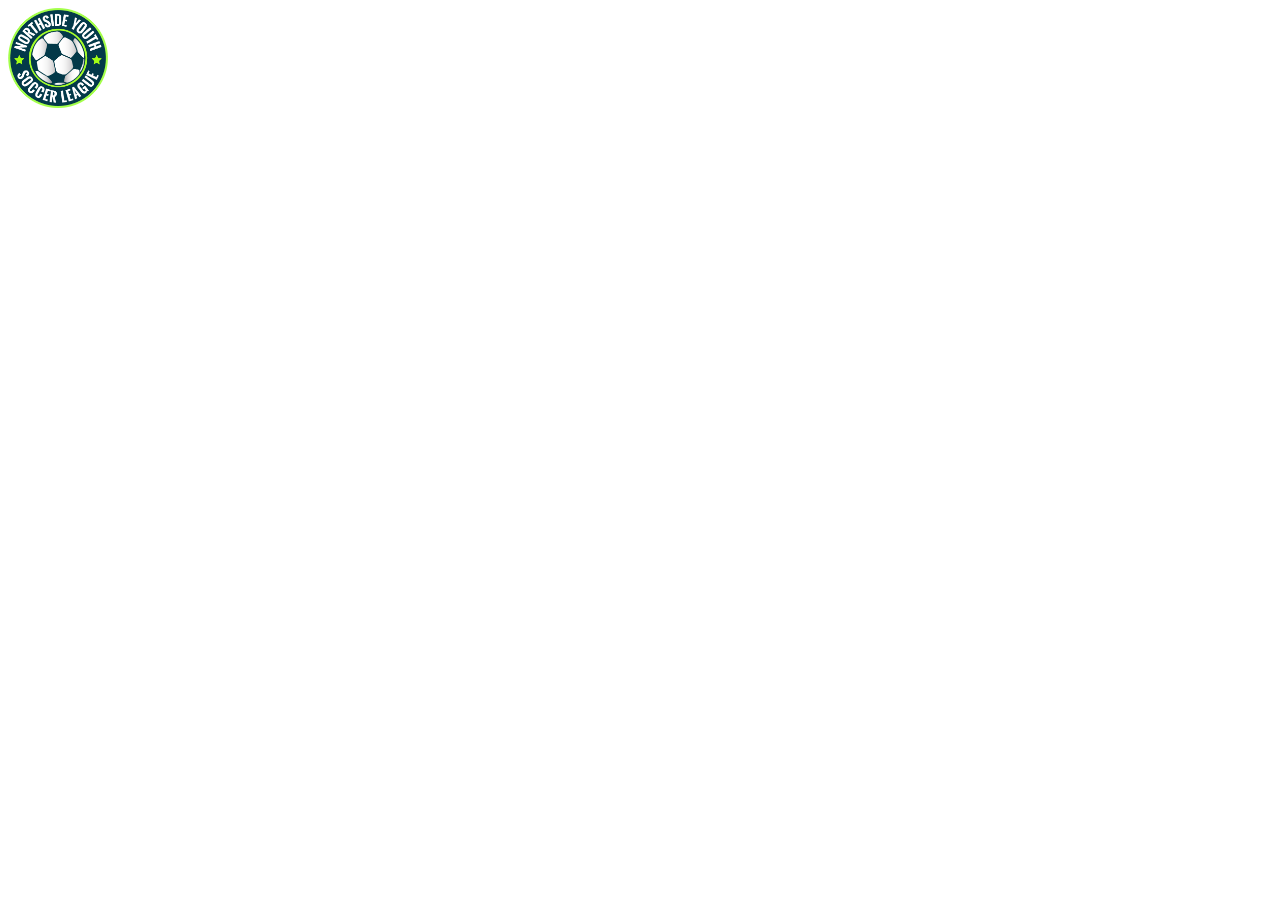
<file: test3copia.html>
<!DOCTYPE html>
<html>
<head>
<style> 
div {
    width: 100px;
    height: 100px;
    background-color:;
    position: relative;
 
    animation-name: example;
    animation-duration: 5s;
    animation-timing-function: linear;
    animation-delay: 2s;
    animation-iteration-count: infinite;
    animation-direction: linear;
}


/* Standard syntax */
@keyframes example {
    0%   {background-color:; left:0px; top:0px;}
    25%  {background-color:; left:500px; top:0px;}
    50%  {background-color:; left:500px; top:500px;}
    75%  {background-color:; left:0px; top:500px;}
    100% {background-color:; left:0px; top:0px;}
}
</style>
</head>
<body>


<div><img src="nysl_logo.png" alt="" style="width: 100px"></div>

</body>
</html>
</file>
